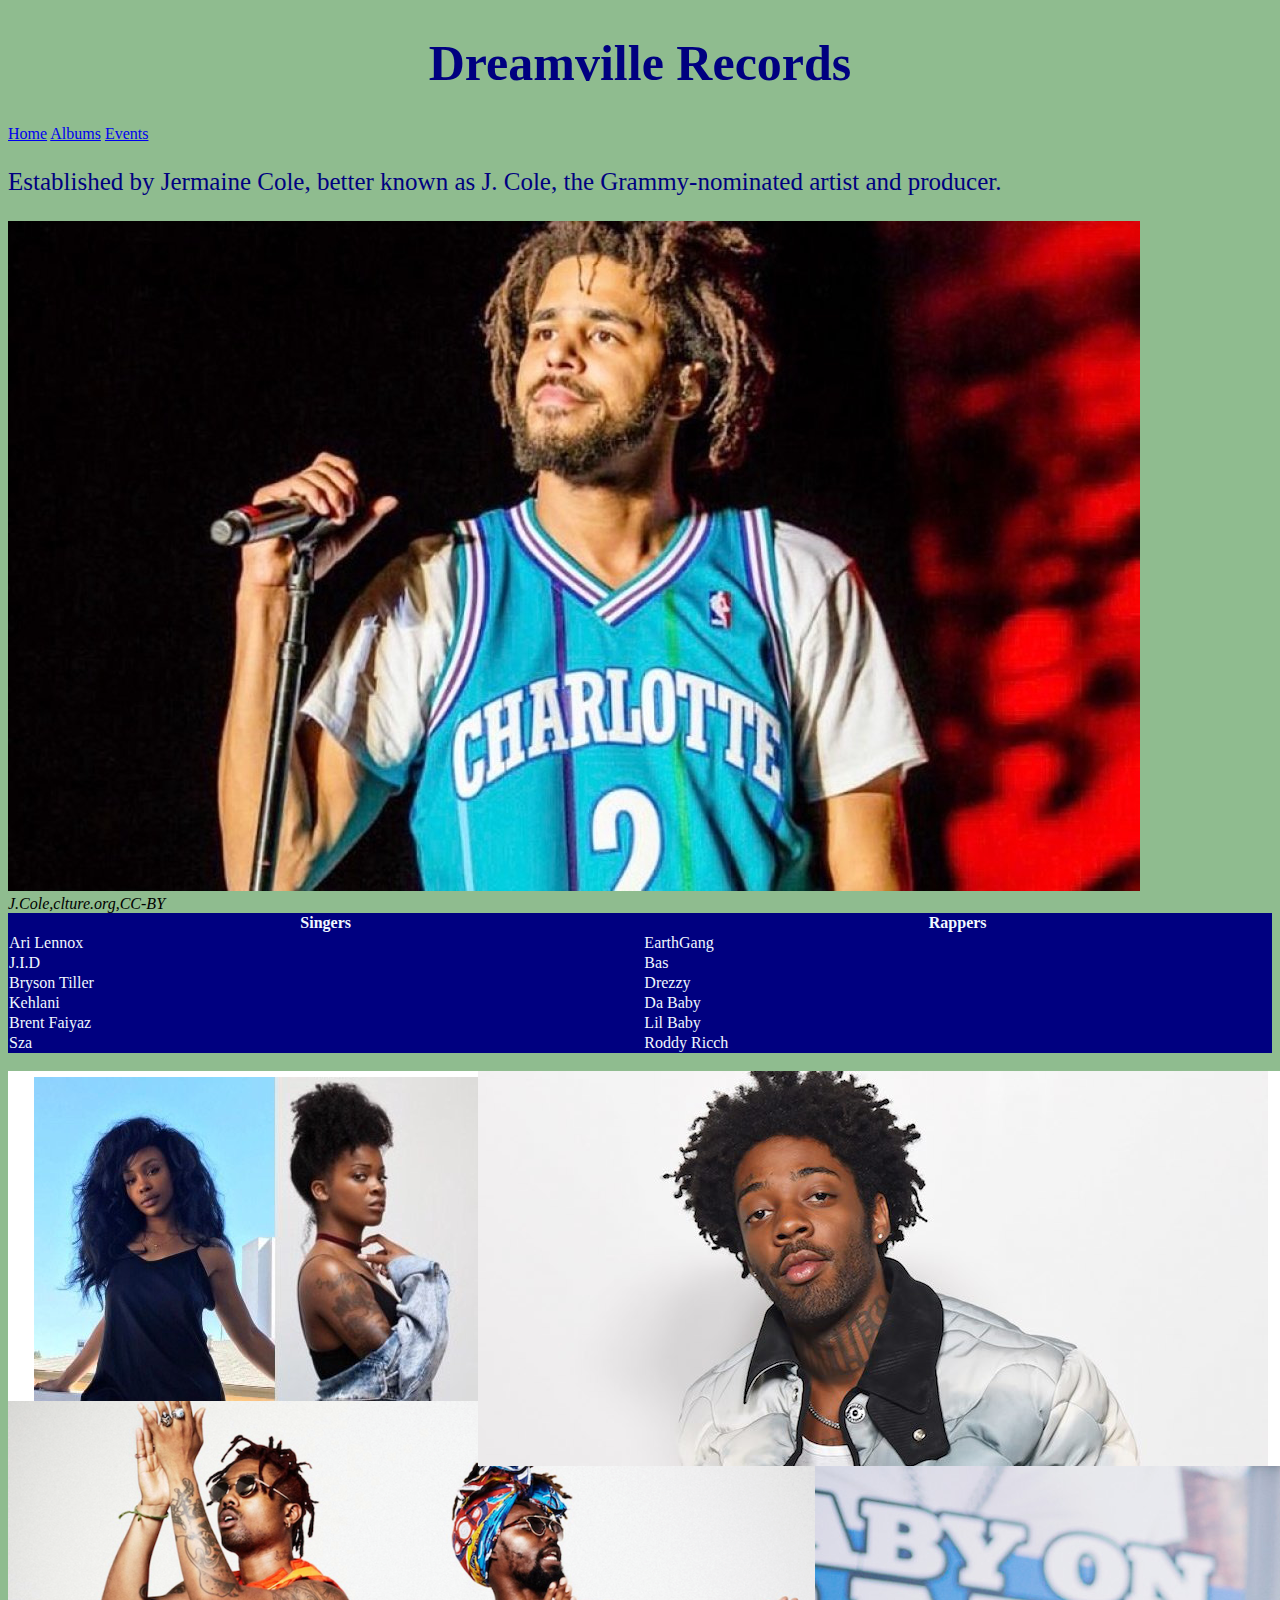
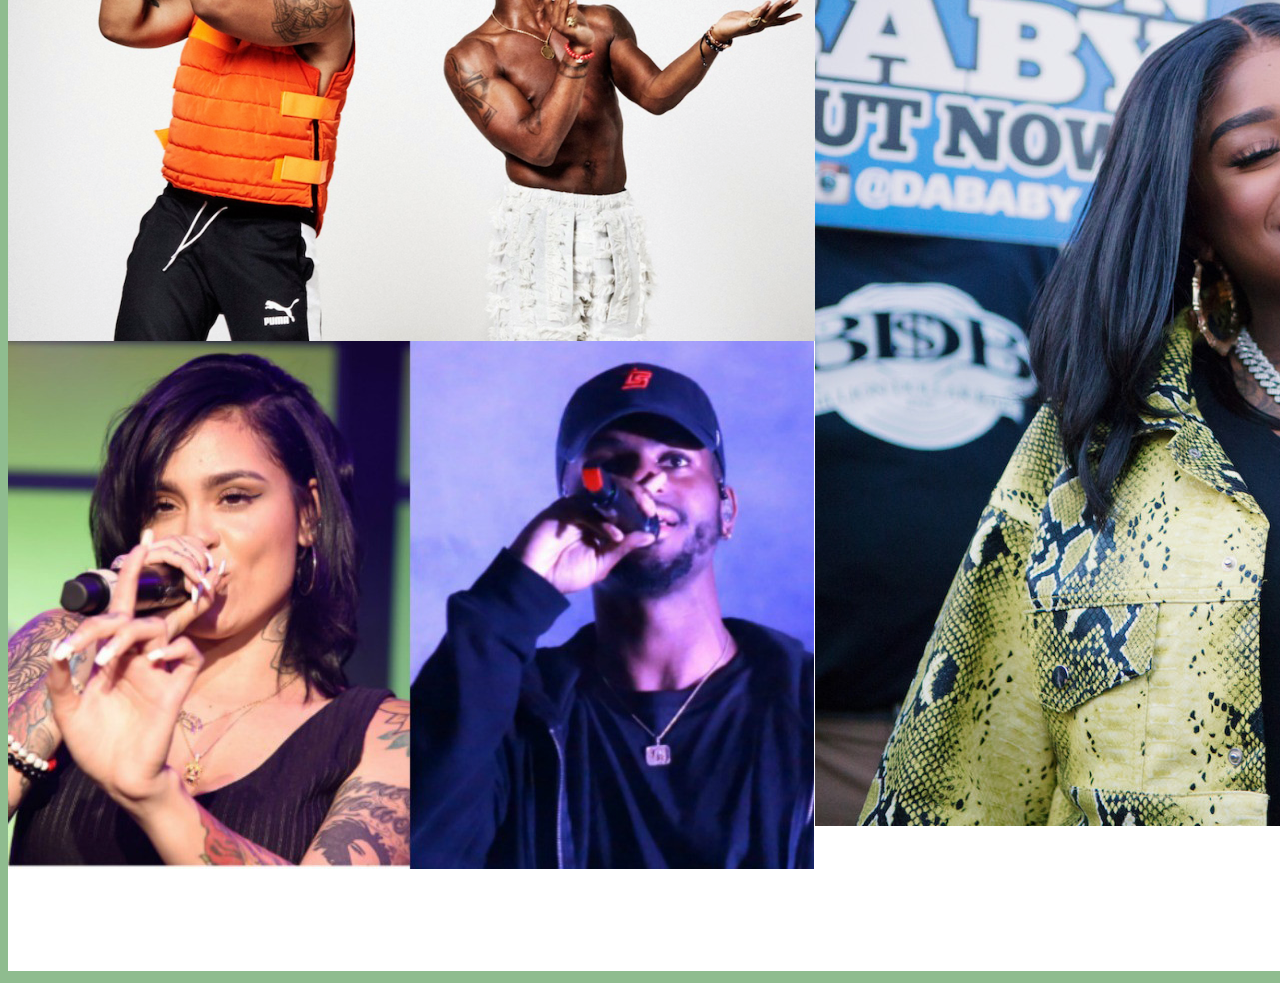
<file: index.html>
<!doctype html>
<html>
<head>
<meta charset="utf-8">
<title>index</title>
 <link href="css/style.css" rel="stylesheet" type="text/css">
</head>

<body> 
<h1>Dreamville Records</h1>
 <a href="index.html"> Home</a>
 <a href="ent1.html"> Albums</a>
 <a href="ent2.html">Events</a> 
<p>Established by Jermaine Cole, better known as J. Cole, the Grammy-nominated artist and producer. </p>
<img src="resources/IMG_6747-1132x670-1132x670.jpg" alt="jCole"> 
<cite>J.Cole,clture.org,CC-BY </cite> 
	<br>
 <table>
  <tr>
    <th>Singers</th>
    <th>Rappers</th>
  </tr>
  <tr>
    <td>Ari Lennox</td>
    <td>EarthGang</td>
  </tr>
  <tr>
    <td>J.I.D</td>
    <td>Bas</td>
  </tr>
  <tr>
    <td> Bryson Tiller</td>
    <td>Drezzy</td>
  </tr>
  <tr>
    <td> Kehlani</td>
    <td>Da Baby</td>
  </tr>
  <tr>
    <td>Brent Faiyaz</td>
    <td> Lil Baby</td>
  </tr>
  <tr>
    <td>Sza</td>
    <td>Roddy Ricch</td>
  </tr>
</table>
	<br>
	<img src="resources/artist.png" alt="artsit collage"> 
    </body>
</html>
</file>
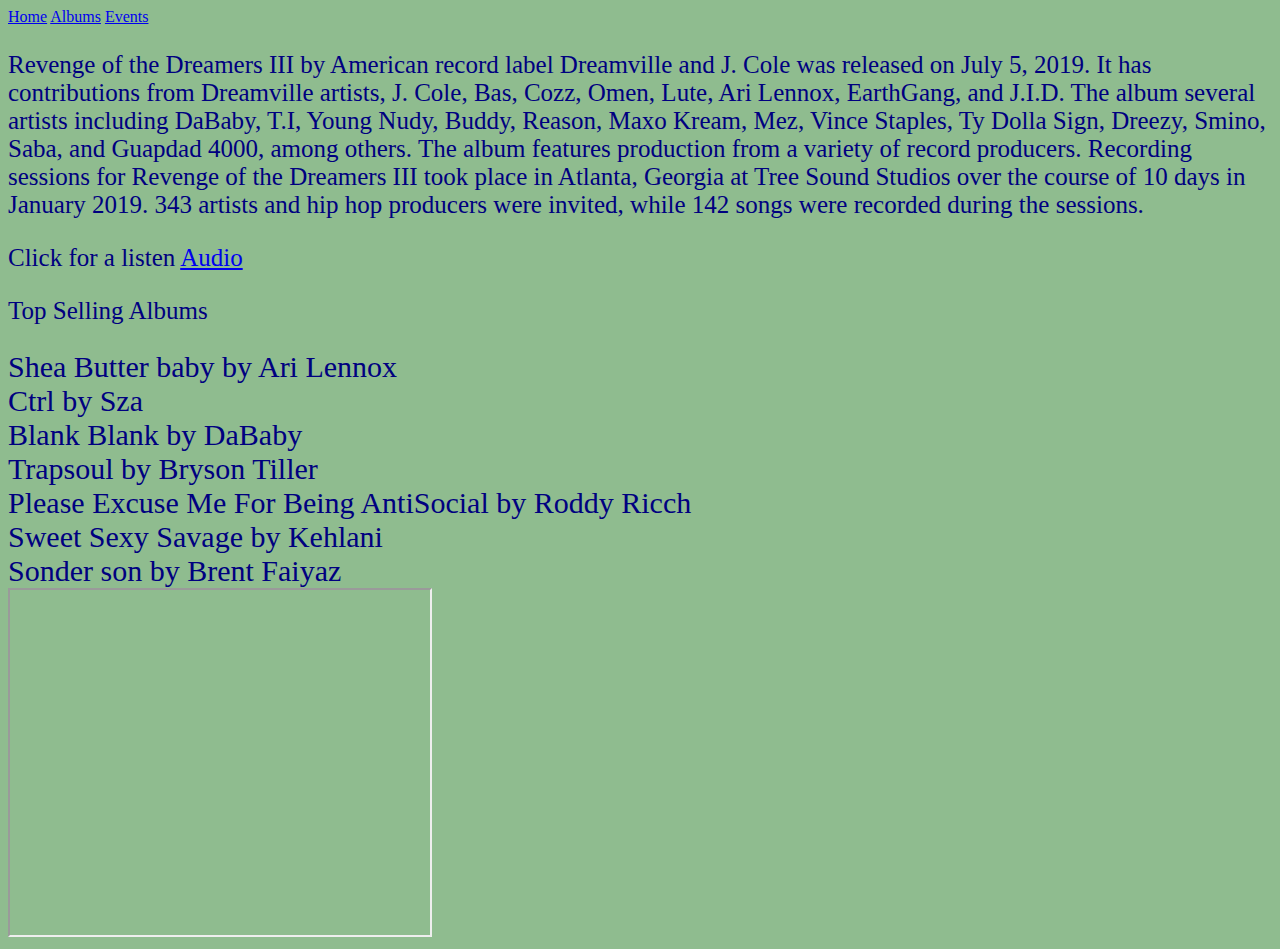
<file: ent1.html>
<!doctype html>
<html>
<head>
<meta charset="utf-8">
<title>ent1</title>
 <link href="css/style.css" rel="stylesheet" type="text/css"> 	
</head>

<body>
<a href="index.html"> Home</a>
<a href="ent1.html"> Albums</a>
<a href="ent2.html">Events</a>
<p>Revenge of the Dreamers III by American record label Dreamville and J. Cole was released on July 5, 2019. It  has contributions from Dreamville artists, J. Cole, Bas, Cozz, Omen, Lute, Ari Lennox, EarthGang, and J.I.D. The album several artists including DaBaby, T.I, Young Nudy, Buddy, Reason, Maxo Kream, Mez, Vince Staples, Ty Dolla Sign, Dreezy, Smino, Saba, and Guapdad 4000, among others. The album features production from a variety of record producers. Recording sessions for Revenge of the Dreamers III took place in Atlanta, Georgia at Tree Sound Studios over the course of 10 days in January 2019. 343 artists and hip hop producers were invited, while 142 songs were recorded during the sessions. </p>
<p> Click for a listen <a href= "resources/Dreamville_ft_J_Cole_DaBaby_Lute_-_Under_the_Sun_TopCitySound.com.mp3">Audio</a></p>
	<p>Top Selling Albums</p>
    <li>Shea Butter baby by Ari Lennox</li>
	<li>Ctrl by Sza</li>
	<li>Blank Blank by DaBaby</li>
	<li>Trapsoul by Bryson Tiller</li>
	<li>Please Excuse Me For Being AntiSocial by Roddy Ricch</li>
	<li>Sweet Sexy Savage by Kehlani</li>
	<li>Sonder son by Brent Faiyaz</li>
	<iframe width="420" height="345" src="https://www.youtube.com/watch?v=TYIVd18PMtU">
</iframe> 
</body>
</html>
</file>
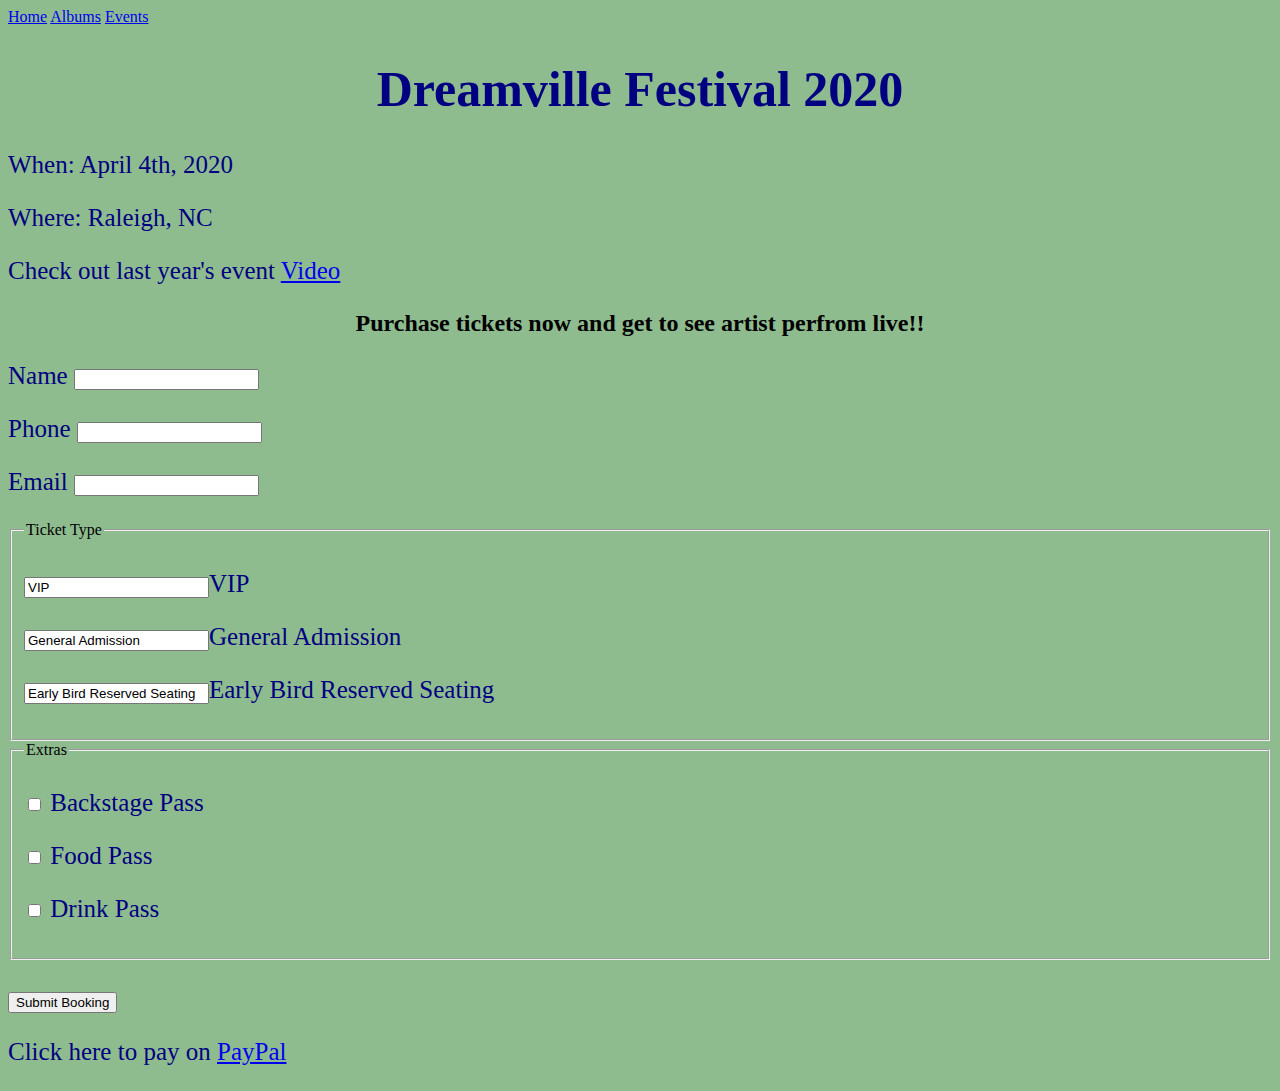
<file: ent2.html>
<!doctype html>
<html>
<head>
<meta charset="utf-8">
<title>ent2</title>
 <link href="css/style.css" rel="stylesheet" type="text/css"> 
</head>

<body>
 <a href="index.html"> Home</a>
 <a href="ent1.html"> Albums</a>
 <a href="ent2.html">Events</a>	
	<h1>Dreamville Festival 2020</h1>
	<p>When: April 4th, 2020</p>
	<p>Where: Raleigh, NC</p>
	<p> Check out last year's event <a href= "resources/videoplayback.webm">Video</a></p>
	<h2>Purchase tickets now and get to see artist perfrom live!!</h2>
	<form class="myForm" method="get" enctype="application/x-www-form-urlencoded" action="/html/codes/html_form_handler.cfm">

<p>
<label>Name
<input type="text" name="customer_name" required>
</label> 
</p>

<p>
<label>Phone 
<input type="tel" name="phone_number">
</label>
</p>

<p>
<label>Email 
<input type="email" name="email_address">
</label>
</p>

<fieldset>
<legend>Ticket Type</legend>
<p><label class="choice"> <input type="VIP" name="General Admission" required value="VIP">VIP</label></p>
<p><label class="choice"> <input type="VIP" name="General Admission" required value="General Admission">General Admission </label></p>
<p><label class="choice"> <input type="VIP" name="General Admission" required value="Early Bird Reserved Seating">Early Bird Reserved Seating </label></p>
</fieldset>

<fieldset>
<legend>Extras</legend>
<p><label class="choice"> <input type="checkbox" name="extras" value="Backstage Pass"> Backstage Pass </label></p>
<p><label class="choice"> <input type="checkbox" name="extras" value="Food Pass"> Food Pass </label></p>
<p><label class="choice"> <input type="checkbox" name="extras" value="Drink Pass"> Drink Pass </label></p>
</fieldset>



<p><button>Submit Booking</button></p>
<p>Click here to pay on <a href="https://www.paypal.com/us/home"> PayPal</a></p>		

</form>
</body>
</html>
</file>
<file: css/style.css>
body {background-color: darkseagreen} 
h1 {text-align: center}  
h1{font-family:  Cambria, "Hoefler Text", "Liberation Serif", Times, "Times New Roman", "serif"}   
h1{font-size: 50px} 
h1{color: navy} 
a:hover{background-color: blueviolet} 
p {color: navy} 
p{ font-size: 25px} 
table {font-family: Baskerville, "Palatino Linotype", Palatino, "Century Schoolbook L", "Times New Roman", "serif"sans-serif; border-collapse: collapse;width: 100%; background-color:navy; color: aliceblue} 
li {font-size: 30px; color: navy}
h2{text-align: center}
</file>
